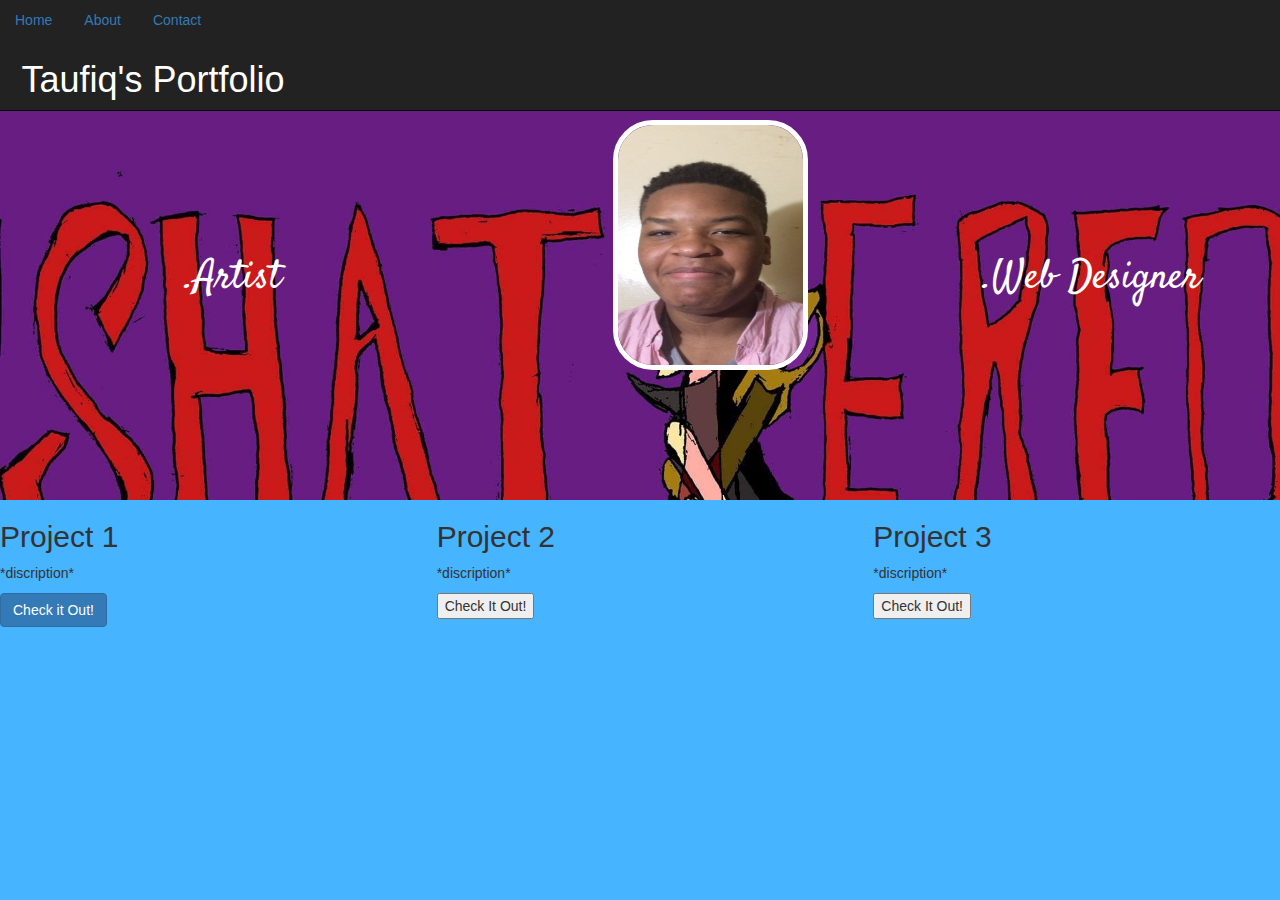
<file: index.html>
<!DOCTYPE html>
<html>
<head>
	<title>Taufiq Portfolio</title>
	<link href="images/SCRIPTED.PNG" rel="icon">
	<link href="https://maxcdn.bootstrapcdn.com/bootstrap/3.3.7/css/bootstrap.min.css" rel="stylesheet">
	<link href="style.css" rel="stylesheet">
	<link href="https://fonts.googleapis.com/css?family=Dancing+Script|Satisfy" rel="stylesheet">
	<script src="https://maxcdn.bootstrapcdn.com/bootstrap/3.3.7/js/bootstrap.min.js">
	</script>
	<script src="https://code.jquery.com/jquery-2.2.4.min.js">
	</script>
	<script src="script.js">
	</script>
</head>
<body>
	<header>
	        <nav class="navbar navbar-inverse navbar-fixed-top">
		<div class="row">
			<div class="col-md-7">
					<ul class="nav nav-pills">
						<li>
							<a href="index.html">Home</a>
						</li>
						<li>
							<a href="about.html">About</a>
						</li>
						<li>
							<a href="contact.html">Contact</a>
						</li>
					</ul>
			  <div class="col-md-5">
			    <h1 id="Hey">Taufiq's Portfolio</h1>
			  </div>
				</nav>
			</div>
		</div>
	    
		<div class="row">
			<div class="col-md-3">
				<p id="desF">.Artist</p>
			</div>
			<div class="col-md-6"><img id="profile" src="images/SCRIPTED.PNG"></div>
			<div class="col-md-3">
				<p id="desS">.Web Designer</p>
			</div>
		</div>
	</header>
	
	<div class="row">
		<div class="col-md-4">
			<div class="project">
				<h2 class="project-title"><a href=""></a>Project 1</h2>
				<p>*discription*</p><a class="btn btn-primary" href="...">Check it Out!</a>
				<p id="P1"></p>
			</div>
		</div>
		<div class="col-md-4">
			<div class="project">
				<h2 class="project-title"><a href=""></a>Project 2</h2>
				<p>*discription*</p><button>Check It Out!</button>
				<p id="P2"></p>
			</div>
		</div>
		<div class="col-md-4">
			<div class="project">
				<h2 class="project-title"><a href=""></a>Project 3</h2>
				<p>*discription*</p><button>Check It Out!</button>
				<p id="P2"></p>
			</div>
		</div>
	</div>
	
	 <!--DO NOT PASS THIS LINE-->
  <script src="https://maxcdn.bootstrapcdn.com/bootstrap/3.3.7/js/bootstrap.min.js"></script>
  <script src="script.js"></script>
</body>
</html>
</file>
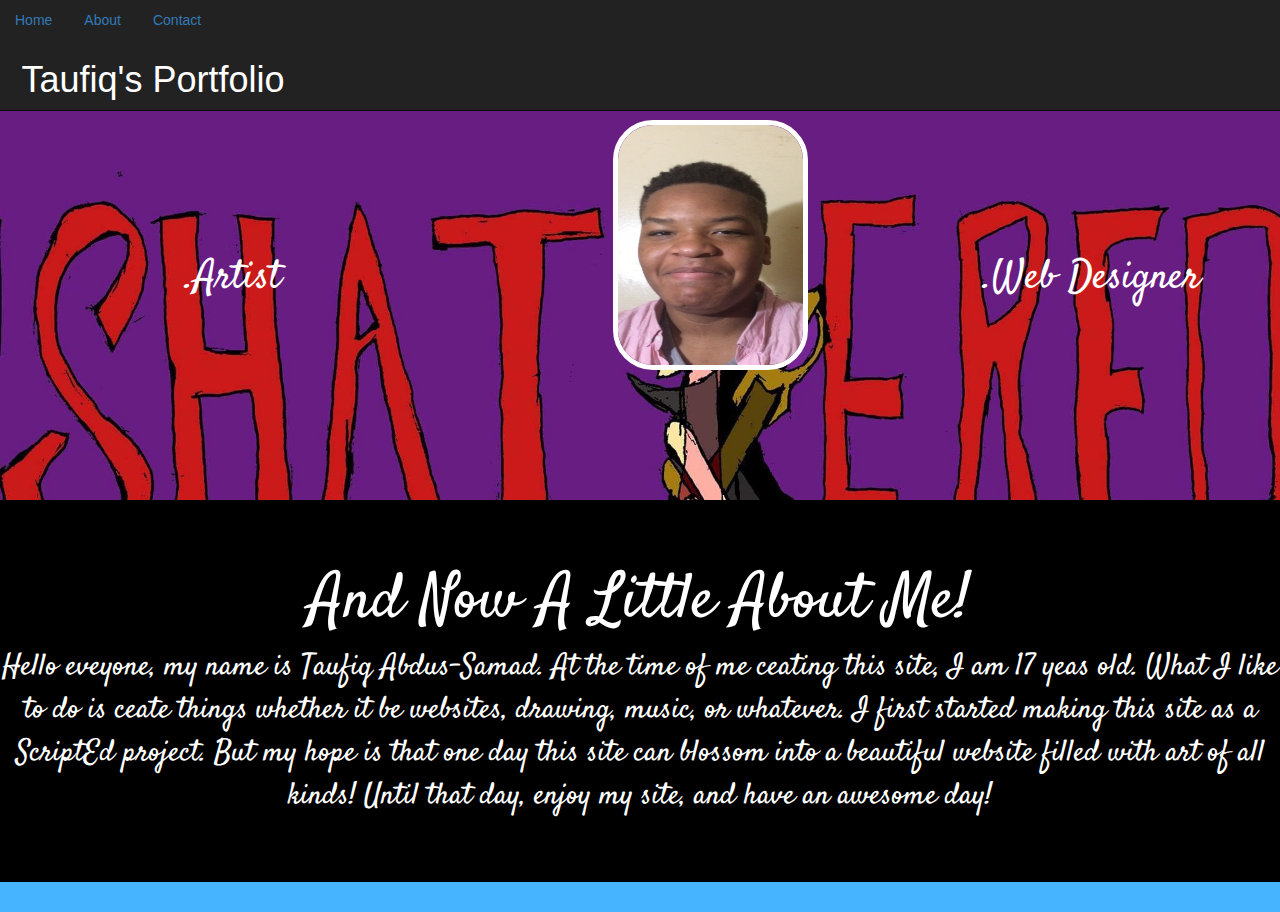
<file: about.html>
<!DOCTYPE html>
<html>
<head>
	<title>Taufiq Portfolio</title>
	<link href="images/SCRIPTED.PNG" rel="icon">
	<link href="https://maxcdn.bootstrapcdn.com/bootstrap/3.3.7/css/bootstrap.min.css" rel="stylesheet">
	<link href="style.css" rel="stylesheet">
	<link href="https://fonts.googleapis.com/css?family=Dancing+Script|Satisfy" rel="stylesheet">
	<script src="https://maxcdn.bootstrapcdn.com/bootstrap/3.3.7/js/bootstrap.min.js">
	</script>
	<script src="https://code.jquery.com/jquery-2.2.4.min.js">
	</script>
	<script src="script.js">
	</script>
</head>
<body>
	<header>
	        <nav class="navbar navbar-inverse navbar-fixed-top">
		<div class="row">
			<div class="col-md-7">
					<ul class="nav nav-pills">
						<li>
							<a href="index.html">Home</a>
						</li>
						<li>
							<a href="about.html">About</a>
						</li>
						<li>
							<a href="contact.html">Contact</a>
						</li>
					</ul>
			  <div class="col-md-5">
			    <h1 id="Hey">Taufiq's Portfolio</h1>
			  </div>
				</nav>
			</div>
		</div>
	    
		<div class="row">
			<div class="col-md-3">
				<p id="desF">.Artist</p>
			</div>
			<div class="col-md-6"><img id="profile" src="images/SCRIPTED.PNG"></div>
			<div class="col-md-3">
				<p id="desS">.Web Designer</p>
			</div>
		</div>
	</header>
	<div class="jumbotron">
		<h1 id="intro">And Now A Little About Me!</h1>
		<p id="about">
				Hello eveyone, my name is Taufiq Abdus-Samad. At the 
				time of me ceating this site, I am 17 yeas old. What 
				I like to do is ceate things whether it be websites,
				drawing, music, or whatever. I first started making this
				site as a ScriptEd project. But my hope is that one day 
				this site can blossom into a beautiful website filled with
				art of all kinds! Until that day, enjoy my site, and have
				an awesome day!
		</p>
	</div>
  
  <!--DO NOT PASS THIS LINE-->
  <script src="https://maxcdn.bootstrapcdn.com/bootstrap/3.3.7/js/bootstrap.min.js"></script>
  <script src="script.js"></script>
  </body>
</file>
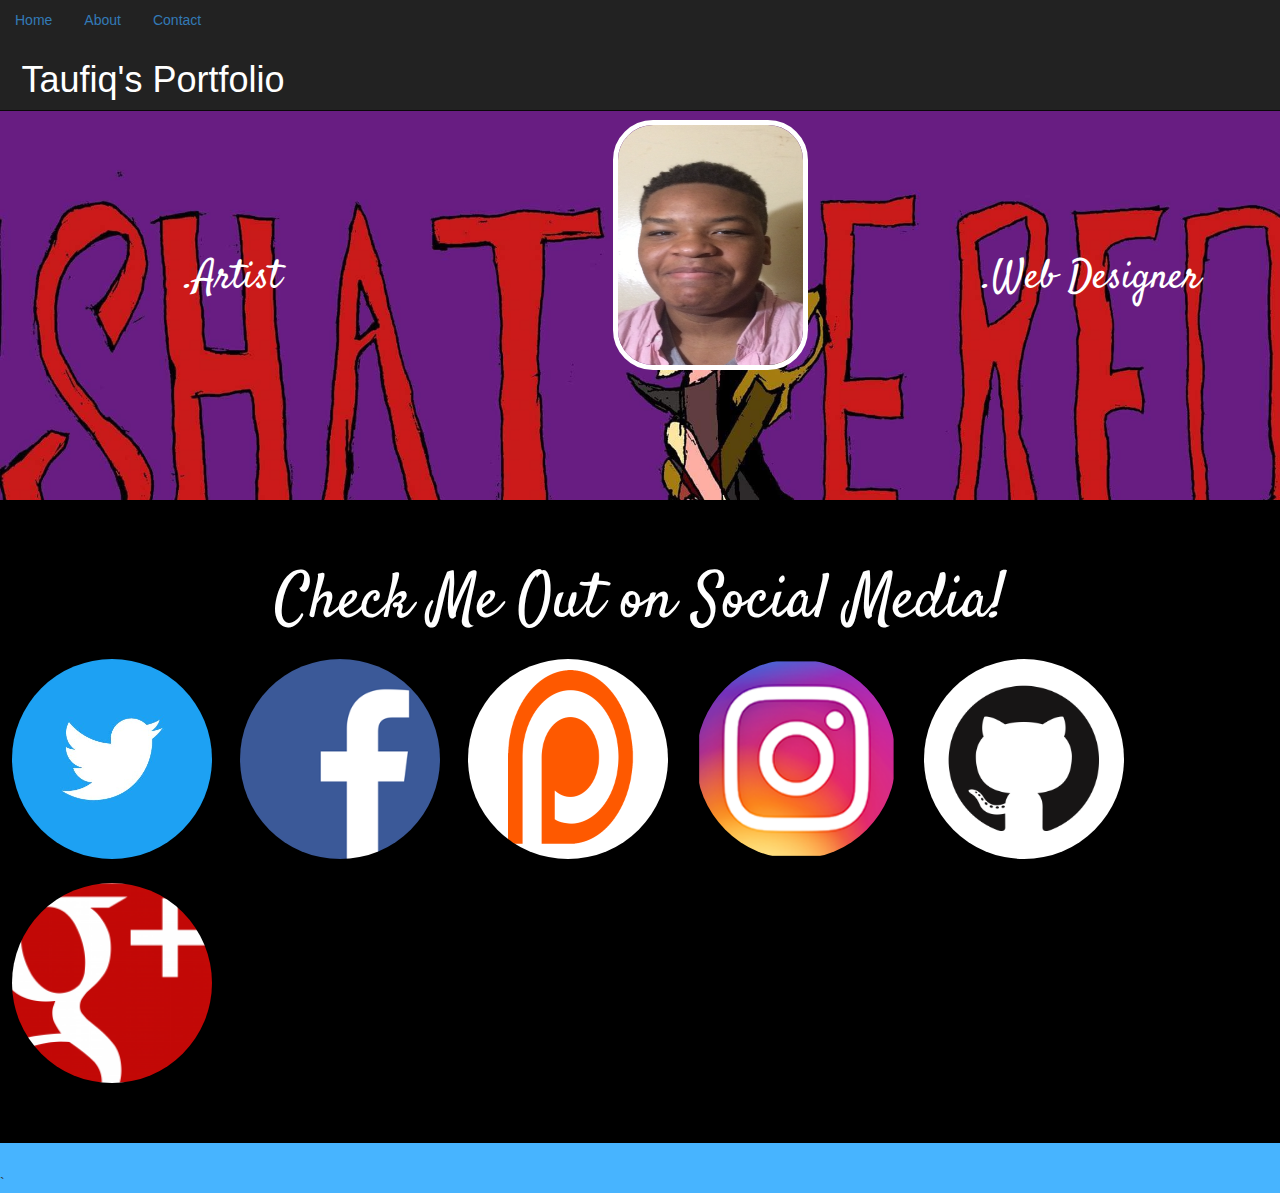
<file: contact.html>
<!DOCTYPE html>
<html>
<head>
	<title>Taufiq Portfolio</title>
	<link href="images/SCRIPTED.PNG" rel="icon">
	<link href="https://maxcdn.bootstrapcdn.com/bootstrap/3.3.7/css/bootstrap.min.css" rel="stylesheet">
	<link href="style.css" rel="stylesheet">
	<link href="https://fonts.googleapis.com/css?family=Dancing+Script|Satisfy" rel="stylesheet">
	<script src="https://maxcdn.bootstrapcdn.com/bootstrap/3.3.7/js/bootstrap.min.js">
	</script>
	<script src="https://code.jquery.com/jquery-2.2.4.min.js">
	</script>
	<script src="script.js">
	</script>
</head>
<body>
	<header>
	        <nav class="navbar navbar-inverse navbar-fixed-top">
		<div class="row">
			<div class="col-md-7">
					<ul class="nav nav-pills">
						<li>
							<a href="index.html">Home</a>
						</li>
						<li>
						
							<a href="about.html">About</a>
						</li>
						<li>
							<a href="contact.html">Contact</a>
						</li>
					</ul>
			  <div class="col-md-5">
			    <h1 id="Hey">Taufiq's Portfolio</h1>
			  </div>
				</nav>
			</div>
		</div>
	    
		<div class="row">
			<div class="col-md-3">
				<p id="desF">.Artist</p>
			</div>
			<div class="col-md-6"><img id="profile" src="images/SCRIPTED.PNG"></div>
			<div class="col-md-3">
				<p id="desS">.Web Designer</p>
			</div>
		</div>
	</header>
	<div class="row">
		<div class="col-md-12">
	<div class="jumbotron">
		<h1 id="checkmo">Check Me Out on Social Media!</h1>
		<a href="https://twitter.com/bujoodoo12"><img id="twitter" class="img img-circle" src="images/twitter.jpg"></a>
		<a href="https://www.facebook.com/mastasolo"><img id="facebook" class="img img-circle" src="images/facebook.png"></a>
		<a href="https://www.patreon.com/ITMomentS"><img id="patreon" class="img img-circle" src="images/patreon.jpg"></a>
		<a href="http://picbear.com/t_stay_bossin"><img id="ig" class="img img-circle" src="images/ig.png"></a>
		<a href="https://github.com/BrucunZ"><img id="github" class="img img-circle" src="images/github.png"></a>
		<a href="https://plus.google.com/110018905920174801420"><img id="google" class="img img-circle" src="images/google.png"></a>
	</div>
	</div>
	</div>
	
	
	 <!--DO NOT PASS THIS LINE-->
  	`	<script src="https://maxcdn.bootstrapcdn.com/bootstrap/3.3.7/js/bootstrap.min.js"></script>
  		<script src="script.js"></script>
  	</body>
  </html>
</file>
<file: style.css>
header {
      text-align: center;
      background: url("images/File_000.jpeg");
      background-size: cover;
      color: white;
      height:500px;
    }
    
    
#Hey{
 text-align:center;

}
  


#profile{
  height:250px;
  width:195px;
  position:absolute;
  top:120px;
  left:300px;
  border:5px solid white;
  border-radius:40px;
}
body{
  background-color:#47B4FF  ;
}
#desF{
  font-size:40px;
  position:absolute;
  top:250px;
  left:200px;
 font-family: 'Satisfy', cursive;
 
}
#desS{
  font-size:40px;
  position:absolute;
  top:250px;
  
  font-family: 'Satisfy', cursive;
 
}
#intro{
  text-align:center;
  font-family: 'Satisfy', cursive;
  color:white;
  
}
.jumbotron{
  background-color:black;
}
#about{
  text-align:center;
  font-family: 'Satisfy', cursive;
  color:white;
  font-size:30px;
}
#checkmo{
  text-align:center;
  font-family: 'Satisfy', cursive;
  color:white;
  
}
.img-circle{
  height:200px;
  width:200px;
  margin:12px;
}
#twitter{
 background:url("images/twitter.jpg"); 
}
</file>
